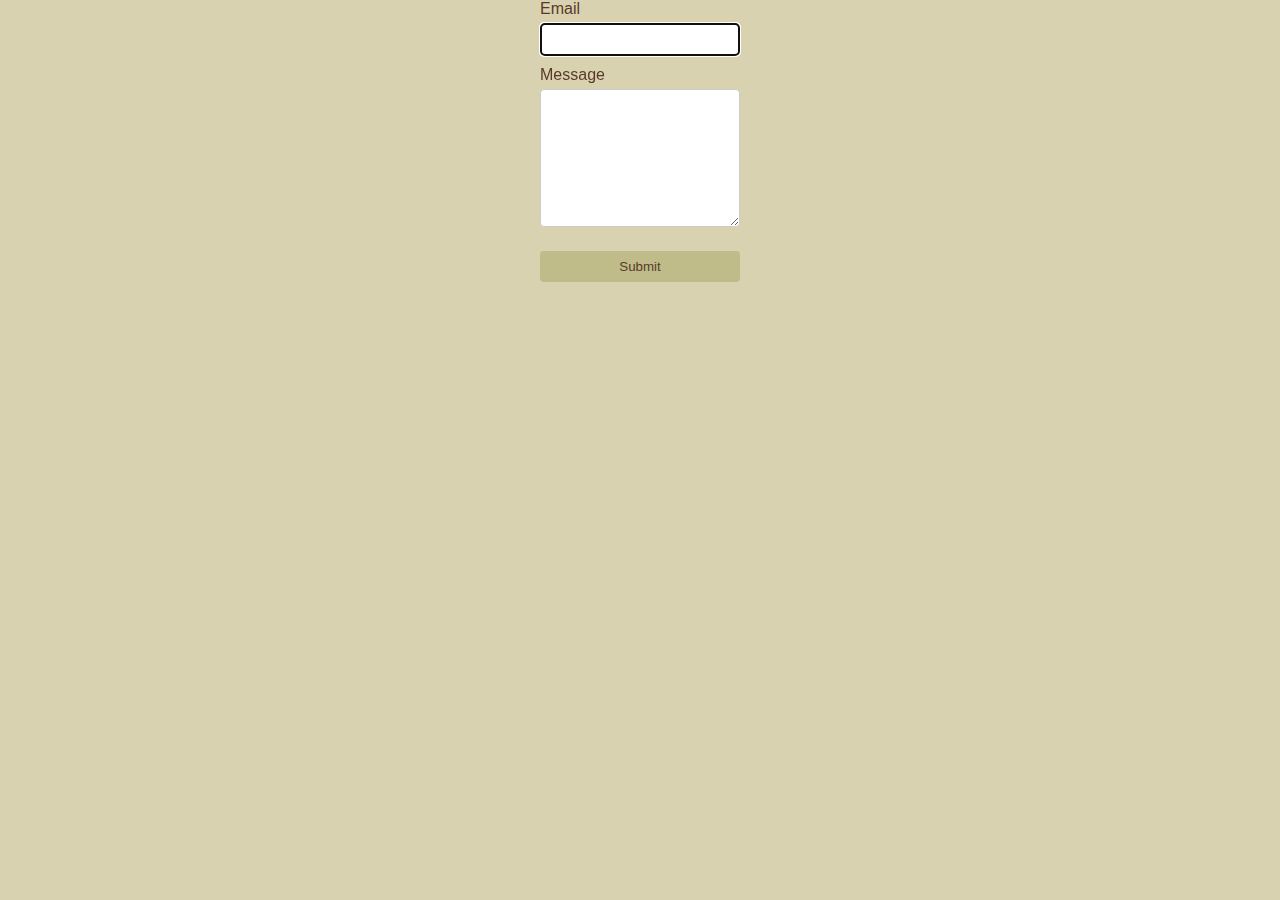
<file: 2-form.html>
<!DOCTYPE html>
<html lang="en">
<head>
    <meta charset="UTF-8">
    <meta name="viewport" content="width=device-width, initial-scale=1.0">
    <title>Завдання 2</title>
    <link rel="stylesheet" href="CSS/style.css">
</head>
<body>
    <form class="feedback-form" autocomplete="off">
  <label>
    Email
    <input type="email" name="email" autofocus />
  </label>
  <label>
    Message
    <textarea name="message" rows="8"></textarea>
  </label>
  <button type="submit">Submit</button>
</form>
<script src="JS/2-form.js " defer></script>
</body>
</html>
</file>
<file: CSS/style.css>
body {
    font-family: Arial, sans-serif;
    margin: 0;
    padding: 0;
    background-color: #D9D2B0;
}

main {
    padding: 10px;
    max-width: 1200px;
    margin: 0 auto;
}

.gallery {
    display: grid;
    grid-template-columns: repeat(4, 1fr);
    gap: 40px;
    list-style: none;
    padding: 0;
}

.gallery__item {
    background-color: #BFBC8A;
    padding: 5px;
    border-radius: 5px;
}

.gallery__image {
    width: 100%;
    height: 100%;
    object-fit: cover;
    display: block;
    border-radius: 5px;
    cursor: pointer;
    transition: transform 0.3s ease, box-shadow 0.3s ease;
}

.gallery__image:hover {
    transform: scale(1.05);
    box-shadow: 0 6px 10px rgba(0, 0, 0, 0.2);
}



.feedback-form {
    color: #593A28;
    display: flex;
    flex-direction: column;
    max-width: 200px;
    margin: 0 auto;
}

.feedback-form label {
    margin-bottom: 10px;
}

.feedback-form input,
.feedback-form textarea,
.feedback-form button {
    width: 100%; /* Забезпечує однакову ширину для всіх елементів */
    box-sizing: border-box; /* Враховує padding і border у ширині */
    padding: 8px; /* Вирівнює внутрішні відступи для однакових розмірів */
}

.feedback-form input,
.feedback-form textarea {
    margin-top: 5px;
    border: 1px solid #ccc;
    border-radius: 4px;
}

.feedback-form button {
    margin-top: 10px; /* Відступ для кнопки */
    background-color: #BFBC8A;
    color: #593A28;
    border: none;
    border-radius: 4px;
    cursor: pointer;
}

.feedback-form button:hover {
    background-color: #888555;
}
</file>
